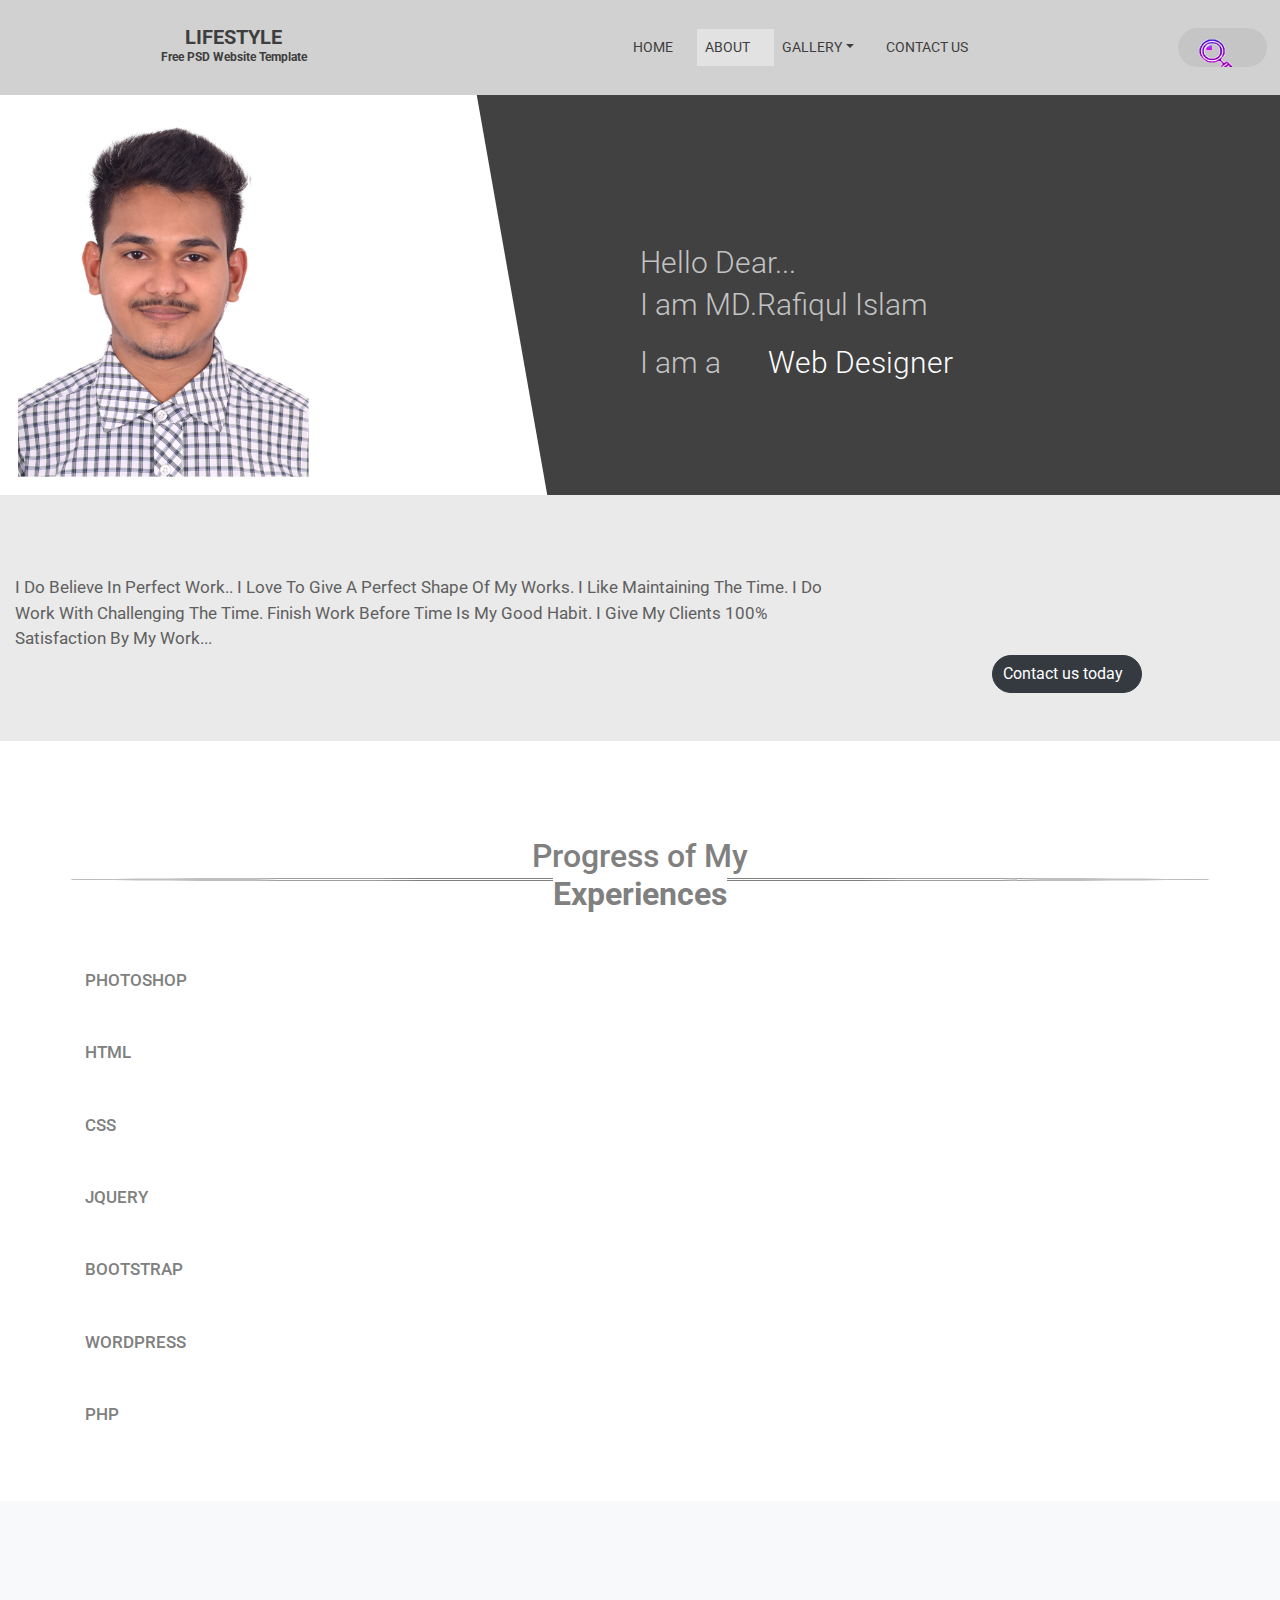
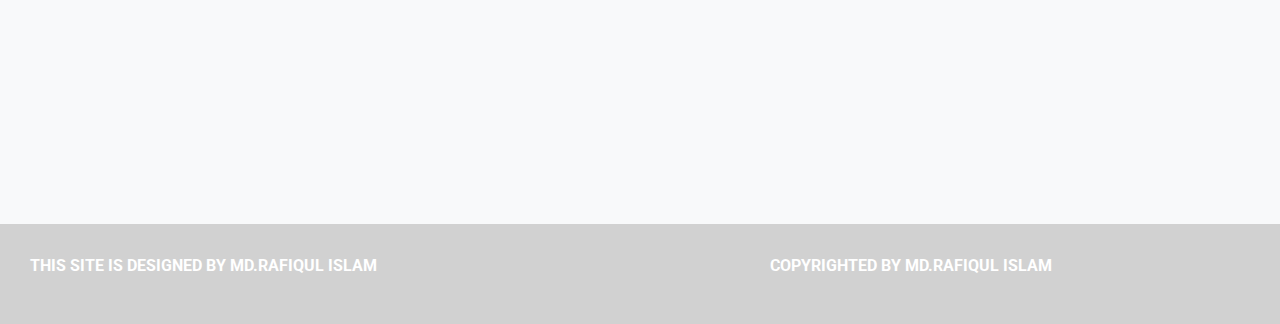
<file: about.html>
<!DOCTYPE html>
<html>

<head>
    <meta charset="utf-8" />
    <meta http-equiv="X-UA-Compatible" content="IE=edge">
    <title>LifeStyle</title>
    <meta name="viewport" content="width=device-width, initial-scale=1">
    <link href="https://fonts.googleapis.com/css?family=Roboto+Condensed:300,400,700|Roboto:300,400,700" rel="stylesheet">
    <link rel="stylesheet" href="https://use.fontawesome.com/releases/v5.6.3/css/all.css">
<link rel="stylesheet" href="css/bootstrap.min.css">
<link rel="stylesheet" href="css/bootstrap.css">
    <link rel="stylesheet" href="css/animate.css">
    <script src="js/jquery.js"></script>
    <link rel="stylesheet" type="text/css" media="screen" href="style.css" />
</head>
<body>
    <!-- Header START -->


    <div class="container-fluid bg">

        <div class="row">
            <div class="col-md-12 mouse">
<input class="float-right search_input" type="text">
                <i class="fas fa-search search_icon"></i>
            </div>
        </div>

    </div>
  
<div class="container-fluid bg sticky-top">

    <div class="row">
        <div class="col-md-12">
            <nav class="navbar navbar-expand-lg navbar-expand-md menu">

                <span class="open-slide">
                    <a href="#" onclick="openSlideMenu()">
                        <svg width="30" height="30">
                            <path d="M0,5 30,5" stroke="#fff" stroke-width="5" />
                            <path d="M0,14 30,14" stroke="#fff" stroke-width="5" />
                            <path d="M0,23 30,23" stroke="#fff" stroke-width="5" />
                        </svg>
                    </a>
                </span>
                <a href="#" class="navbar-brand logo">LIFESTYLE <br> <span class="sub-title">Free PSD Website
                        Template</span></a>
                <div class="collapse navbar-collapse nav" id="navbarNav">
                    <ul class="navbar-nav">

                        <li class="nav-item"><a href="index.html" class="nav-link">Home</a></li>
                        <li class="nav-item"><a href="about.html" class="nav-link active">About</a></li>
                        <li class="nav-item dropdown"><a href="gallery.html" class="nav-link dropdown-toggle">Gallery</a>
                            <ul class="dropdown-menu manu">
                                <li class="dropdown-item"><a href="#" class="nav-link">PHP</a></li>
                                <li class="dropdown-item"><a href="#" class="nav-link">HTML</a></li>
                                <li class="dropdown-item"><a href="#" class="nav-link">PSD</a></li>
                                <li class="dropdown-item"><a href="#" class="nav-link">GRAPHICS</a></li>
                            </ul>

                        </li>
                        <li class="nav-item"><a href="findus.html" class="nav-link">contact Us</a></li>
                    </ul>

                </div>
            </nav>
            <div id="side-menu" class="side-nav">
                <a href="#" class="btn-close" onclick="closeSlideMenu()">&times;</a>
                <ul>
                    <li>
                        <a href="index.html">Home</a>
                    </li>
                    <li>
                        <a href="about.html">About</a>
                    </li>
                    <li>
                        <a href="gallery.html">Gallery</a>
                    </li>
                    <li>
                        <a href="findus.html">contact us</a>
                    </li>
                </ul>
            </div>

        </div>
    </div>


</div>

    <!-- Header FINISHED-->
    
<!-------- cover image area  START ---------->

<section class="container_fluid">

    <div class="cover_img_area">
        <div class="l_img">
            <img src="images/Soft Copy2.jpg" class="img-fluid" alt="">
        </div>
        <div class="r_text">
            <p class="rt_text"> Hello Dear... <br> I am MD.Rafiqul Islam</p>
        <b class="sm_hide"> I am a 
                <span class="slide">
                
                        Web Designer <br>
                    
                    	Web Developer <br>
                    
                        Graphic Designer
                    
                </span>
            </b>
            <div class="hide">
                <p class="slide_p_st"><span class="slide_p">I am a</span> <br> <b> 
                    <span class="slide2">
                    
                            Web Designer <br>
                        
                        	Web Developer <br>
                        
                            Graphic Designer
                        
                    </span>
                </b> </p>
            </div>
            
        </div>
    </div>
    
</section>

<!-------- cover image area FINISHED ----------->



<div class="container-fluid pb-5 contact_bg">

    <div class="row pt-5 justify-content-between">
        <div class="col-md-8">
            <div class="contact wow slideInLeft" data-wow-duration="1s" data-wow-delay=".25s">
                <p class="contact_p">I do believe in perfect work.. I love to give a perfect shape of my works. I like maintaining the time. I do work with challenging the time. Finish work before time is my good habit. I give my clients 100% satisfaction by my work...</p>
            </div>
        </div>
        <div class="col-md-4 pt-5 text-center">
            <div class="contact wow fadeInDown" data-wow-duration=".5s" data-wow-delay=".5s">
                <button class="btn-dark btn contact_btn ">Contact us today</button>
            </div>
        </div>
    </div>


</div>

<!------------My Progreess Start------------ -->

<div class="container-fluid">
    <div class="my_progress container">
        <div class="row mt-5 pt-5">
            <div class="col-md-12 text-center progress_style"> <h2> <span>Progress of My <br> <b>Experiences</b></span> </h2></div>
        </div>
        <h4 class="mt-5">PHOTOSHOP</h4>
        <div class="progress mb-4 wow fadeInUp" data-wow-duration=".5s" data-wow-delay=".1s">
           
                <div class="progress-bar progress-bar-striped bg-danger progress-bar-animated" role="progressbar" style="width: 80%" aria-valuenow="100"
                    aria-valuemin="0" aria-valuemax="100">
                
                80%</div>
        </div>
        <h4>HTML</h4>
        <div class="progress mb-4 wow fadeInUp" data-wow-duration=".5s" data-wow-delay=".15s">
        <div class="progress-bar progress-bar-striped bg-success progress-bar-animated" role="progressbar" style="width: 95%" aria-valuenow="25"
            aria-valuemin="0" aria-valuemax="100">95%</div>
        </div>
        <h4>CSS</h4>
        <div class="progress mb-4 wow fadeInUp" data-wow-duration=".5s" data-wow-delay=".2s">
            <div class="progress-bar progress-bar-striped bg-info progress-bar-animated" role="progressbar" style="width: 80%" aria-valuenow="50"
                aria-valuemin="0" aria-valuemax="100">80%</div>
        </div>
        <h4>JQUERY</h4>
        <div class="progress mb-4 wow fadeInUp" data-wow-duration=".5s" data-wow-delay=".25s">
            <div class="progress-bar progress-bar-striped progress-bar-animated" role="progressbar" style="width: 50%" aria-valuenow="10" aria-valuemin="0"
            aria-valuemax="100">50%</div>
        </div>
        <h4>BOOTSTRAP</h4>
    <div class="progress mb-4 wow fadeInUp" data-wow-duration=".5s" data-wow-delay=".3s">
        <div class="progress-bar progress-bar-striped progress-bar-animated bg-orange" role="progressbar" style="width: 60%"
            aria-valuenow="75" aria-valuemin="0" aria-valuemax="100">70%</div>
    </div>
    <h4>WORDPRESS</h4>
    <div class="progress mb-4 wow fadeInUp" data-wow-duration=".5s" data-wow-delay=".35s">
        <div class="progress-bar progress-bar-striped progress-bar-animated bg-pink" role="progressbar" style="width: 40%"
            aria-valuenow="75" aria-valuemin="0" aria-valuemax="100">40%</div>
    </div>
    <h4>PHP</h4>
        <div class="progress mb-5 wow fadeInUp" data-wow-duration=".5s" data-wow-delay=".4s">
    <div class="progress-bar progress-bar-striped bg-warning progress-bar-animated" role="progressbar" style="width: 25%" aria-valuenow="75"
        aria-valuemin="0" aria-valuemax="100">30%</div>
        </div>
    
      
        </div>
</div>

<!--------------------- /.my_progress Finished ------------------- -->

        <!-- Contact Detail START -->
        
        
        <div class="container-fluid bg-light mt-5 pt-5 pb-5">
        
            <div class="row">
                <div class="col-md-3 contuct_details wow fadeInUp" data-wow-duration="1s" data-wow-delay=".1s">
                    <h4>Contac Us</h4>
                    <p>
                        Company Name <br>
                        Street Name & Number <br>
                        Town <br>
                        Postcode/Zip <br><br>
                        Tel: xxxxx xxxxxxxxxx<br>
                        Fax: xxxxx xxxxxxxxxx<br>
                        Email: contact@mydomain.com<br>
                    </p>
                </div>
        
        
                <div class="col-md-3 contuct_links wow fadeInUp" data-wow-duration="1s" data-wow-delay=".25s">
                    <h4>
                        Quick links
                    </h4>
                    <ul>
                        <li><a href=""></a>LInks text Here</li>
                        <li><a href=""></a>LInks text Here</li>
                        <li><a href=""></a>LInks text Here</li>
                        <li><a href=""></a>LInks text Here</li>
                    </ul>
        
                </div>
        
        
                <div class="col-md-3 contuct_details wow fadeInUp" data-wow-duration="1s" data-wow-delay=".45s">
                    <h4>From the Blog</h4>
                    <p>
                        <b class="blog_title">Blog Post Title</b> <br>
                        Street Name & Number
                        Town
                        Some tags or text goes here.Some tags or text goes here.Some tags or text goes here.
                    </p>
                    <a href="" class="float-right">Read More ></a>
                </div>
        
        
                <div class="col-md-3 contuct_mail wow fadeInUp" data-wow-duration="1s" data-wow-delay=".65s">
                    <h4 class="mb-2">Grab Our Newsletter</h4>
                    <input type="text" name="" class="input-text" value="Name" required="">
                    <input type="email" name="" class="input-email" value="Email" required="">
                    <input type="submit" class="btn btn-dark submit_button" name="" value="Submit">
        
                </div>
            </div>
        
        </div>
        <!-- Contact Detail FINISHED-->



<!-- Contact Details START -->
<footer class="footer container-fluid">

    <div class="row">
        <div class="col-md-6 pl_text">
            <p>This site is designed by MD.Rafiqul Islam</p>
        </div>
        <div class="col-md-6 p_text">
            <p>Copyrighted By MD.Rafiqul Islam <img src="images/images.png" class="scroll_img" alt=""></p>
        </div>
    </div>
</footer>

<script src="js/bootstrap.min.js"></script>
<script src="js/bootstrap.js"></script>

<script src="js/wow.js"></script>

<script src="js/wow.min.js"></script>
<script>
    new WOW().init();
</script>
<script>
    $(document).ready(function () {
        $(".dropdown").hover(function () {
            $(".manu").css({ "display": "block" });
        })
    })


    
</script>
<script src="custom.js"></script>
<!-- Contact Details FINISHED-->
</body>
</html>
</file>
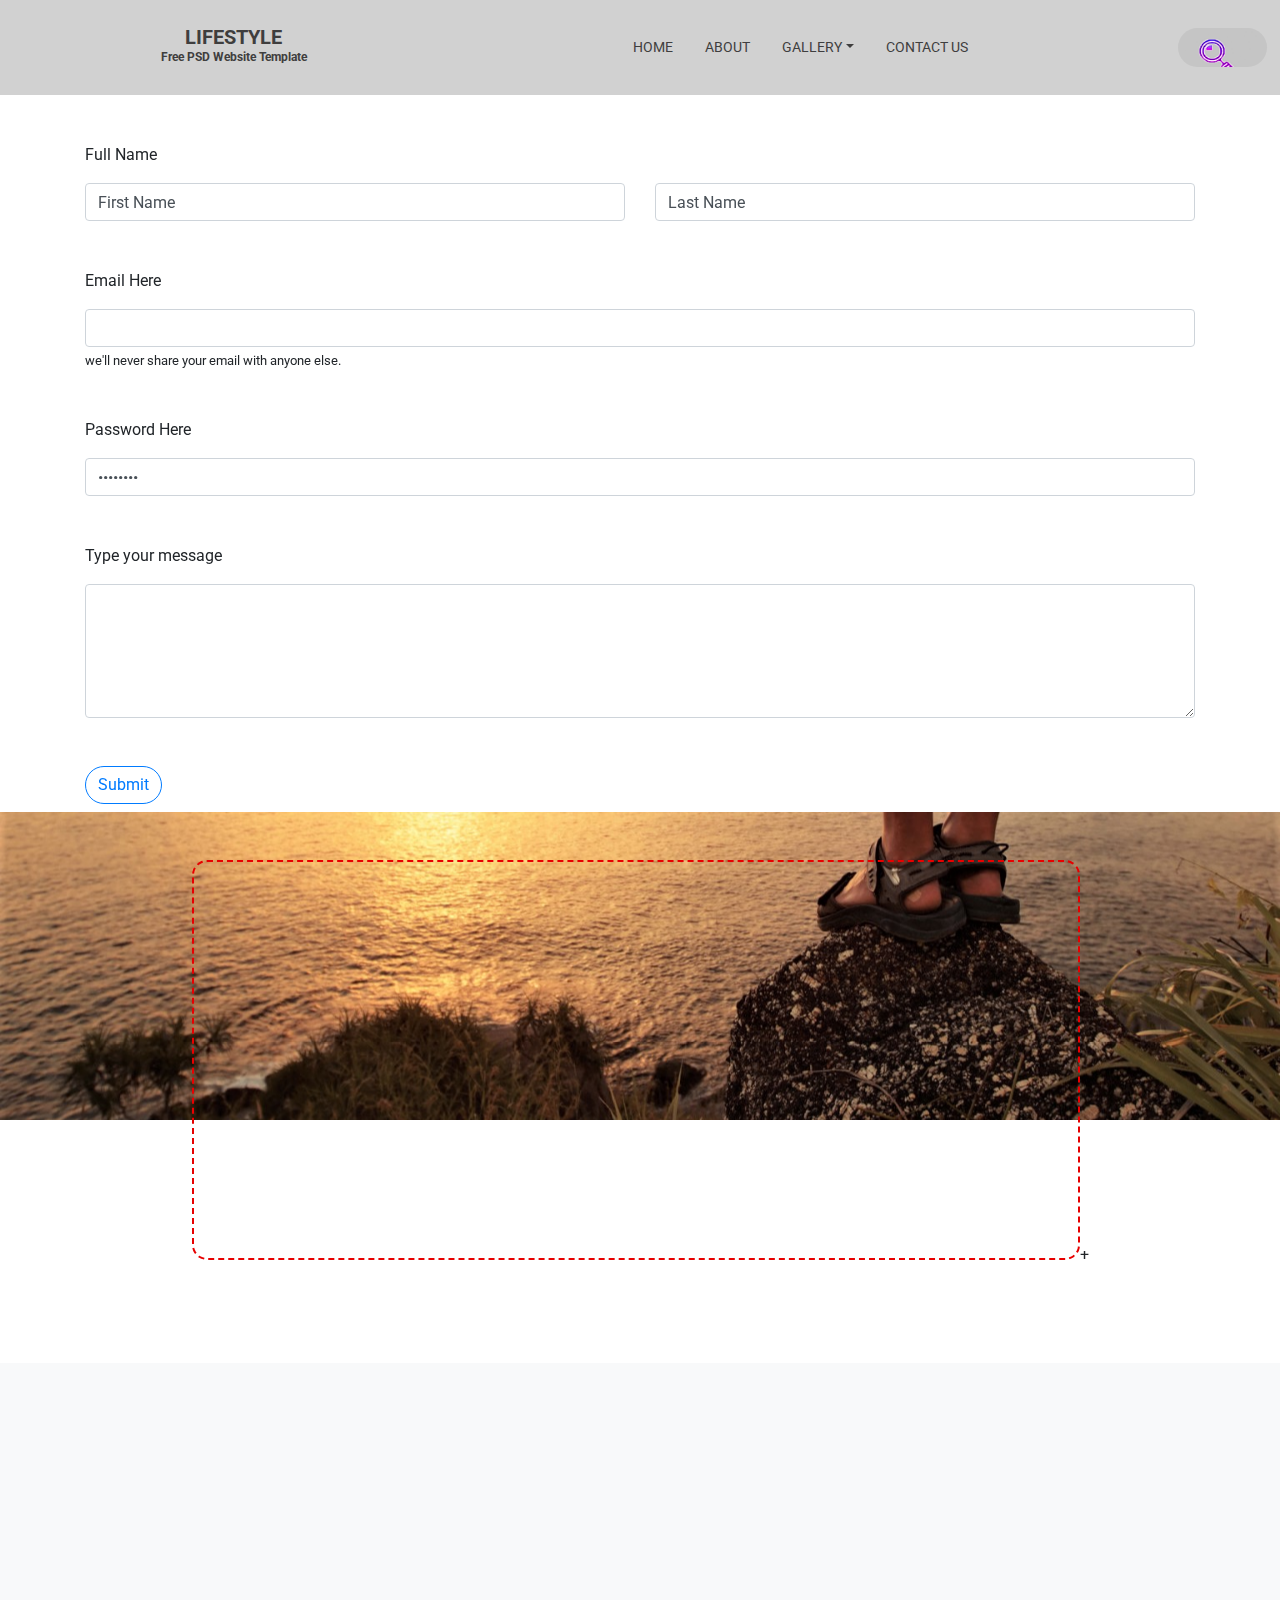
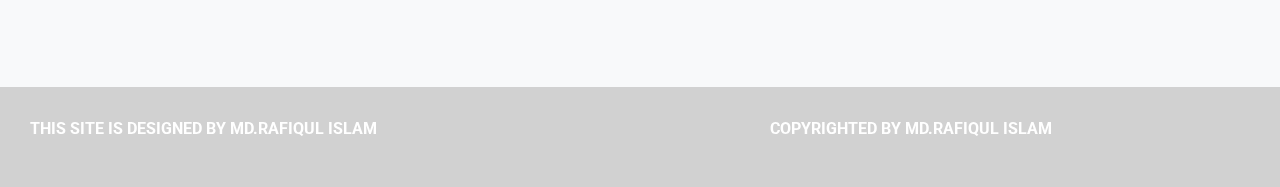
<file: findus.html>
<!DOCTYPE html>
<html>

<head>
    <meta charset="utf-8" />
    <meta http-equiv="X-UA-Compatible" content="IE=edge">
    <title>LifeStyle</title>
    <meta name="viewport" content="width=device-width, initial-scale=1">

    <link rel="stylesheet" href="css/bootstrap.min.css">
    <link rel="stylesheet" href="css/bootstrap.css">
    <link href="https://fonts.googleapis.com/css?family=Roboto+Condensed:300,400,700|Roboto:300,400,700" rel="stylesheet">
    <link rel="stylesheet" href="https://use.fontawesome.com/releases/v5.6.3/css/all.css">
    <link rel="stylesheet" href="css/animate.css">
    <script src="js/jquery.js"></script>
    <script src="https://ajax.googleapis.com/ajax/libs/jquery/3.2.1/jquery.min.js"></script>
    <script src="js/parallax.js"></script>
    <link rel="stylesheet" type="text/css" media="screen" href="style.css" />

</head>

<body>
    <!-- Header Area Start -->

    <div class="container-fluid bg">

        <div class="row">
            <div class="col-md-12 mouse">

                <input class="float-right search_input" type="text">
                <i class="fas fa-search search_icon"></i>
            </div>
        </div>

    </div>
    <div class="container-fluid bg sticky-top">

        <div class="row">
            <div class="col-md-12">
                <nav class="navbar navbar-expand-lg navbar-expand-md menu">

                    <span class="open-slide">
                        <a href="#" onclick="openSlideMenu()">
                            <svg width="30" height="30">
                                <path d="M0,5 30,5" stroke="#fff" stroke-width="5" />
                                <path d="M0,14 30,14" stroke="#fff" stroke-width="5" />
                                <path d="M0,23 30,23" stroke="#fff" stroke-width="5" />
                            </svg>
                        </a>
                    </span>
                    <a href="#" class="navbar-brand logo">LIFESTYLE <br> <span class="sub-title">Free PSD Website
                            Template</span></a>
                    <div class="collapse navbar-collapse nav" id="navbarNav">
                        <ul class="navbar-nav">
                            <li class="nav-item"><a href="index.html" class="nav-link">Home</a></li>
                            <li class="nav-item"><a href="about.html" class="nav-link">About</a></li>
                            <li class="nav-item dropdown"><a href="gallery.html" class="nav-link hover dropdown-toggle" >Gallery</a>
                                <ul class="dropdown-menu manu">
                                    <li class="dropdown-item"><a href="#">PHP</a></li>
                                    <li class="dropdown-item"><a href="#">HTML</a></li>
                                    <li class="dropdown-item"><a href="#">PSD</a></li>
                                    <li class="dropdown-item"><a href="">GRAPHICS</a></li>

                                </ul>
                            </li>
                            <li class="nav-item"><a href="findus.html" class="nav-link findus">contact Us</a></li>
                        </ul>

                    </div>
                </nav>
            <div id="side-menu" class="side-nav">
                <a href="#" class="btn-close" onclick="closeSlideMenu()">&times;</a>
                <ul>
                    <li>
                        <a href="index.html">Home</a>
                    </li>
                    <li>
                        <a href="about.html">About</a>
                    </li>
                    <li>
                        <a href="gallery.html">Gallery</a>
                    </li>
                    <li>
                        <a href="findus.html">contact us</a>
                    </li>
                </ul>
            </div>
            </div>
        </div>


    </div>







    <div class="container">
        <form class=" mt-5">
            <label for="inputName1">Full Name</label>
           <div class="row mt-2 mb-5">
           
               <div class="col">
            
                   <input type="text" class="form-control" value="First Name" required="" id="inputName1"> 
               </div>
               <div class="col">
                   <input type="text" class="form-control" value="Last Name" required="" id="inputName1"> 
               </div>
           </div>
           <div class="form-group mb-5">
               <label for="inputEmail1">Email Here</label>
               <input type="email" required="" class="form-control mt-2" id="inputEmail1">
               <small class="form-text">
                   we'll never share your email with anyone else.
               </small>

    
           </div>
           <div class="form-group mb-5">
             <label for="inputPassword1">Password Here</label>
            <input type="password" class="form-control mt-2" required="" value="Password">
           </div>
           <div class="form-group mb-5">
               <label for="inputTextarea">Type your message</label>
                <textarea name="" id="textarea" class=" textarea form-control mt-2" rows="5"></textarea>
           </div>
           
           <button class="submit-btn btn btn-outline-primary" type="submit">Submit</button>

        </form>
    </div>
    




 <div class="container-fluid pt-5 pb-5 bg_style parallax-window mt-2" data-parallax="scroll" data-image-src="images/1-2.jpg"  data-z-index="-1">
    <div class=" container">
        <div class="row text-center">
            <div class="col-md-12">
            	<iframe
            	    src="https://www.google.com/maps/embed?pb=!1m23!1m12!1m3!1d8682.701566746826!2d90.41106139529641!3d23.796317809502973!2m3!1f0!2f0!3f0!3m2!1i1024!2i768!4f13.1!4m8!3e6!4m0!4m5!1s0x3755c7a70feeec17%3A0x433e9b0fc91d0255!2sGulshan+2%2C+Dhaka+1212!3m2!1d23.794896299999998!2d90.4141381!5e0!3m2!1sen!2sbd!4v1549727338538"
            	    width="80%" height="400" frameborder="0" allowfullscreen class="google_map"></iframe>+          
            </div>
        </div>
    </div>
</div> 




    <!-- Contact Detail START -->
    
    
    <div class="container-fluid bg-light mt-5 pt-5 pb-5">
    
        <div class="row">
            <div class="col-md-3 contuct_details wow slideInLeft" data-wow-duration="1s" data-wow-delay=".25s">
                <h4>Contac Us</h4>
                <p>
                    Company Name <br>
                    Street Name & Number <br>
                    Town <br>
                    Postcode/Zip <br><br>
                    Tel: xxxxx xxxxxxxxxx<br>
                    Fax: xxxxx xxxxxxxxxx<br>
                    Email: contact@mydomain.com<br>
                </p>
            </div>
    
    
            <div class="col-md-3 contuct_links wow slideInLeft" data-wow-duration="1s" data-wow-delay=".5s">
                <h4>
                    Quick links
                </h4>
                <ul>
                    <li><a href=""></a>LInks text Here</li>
                    <li><a href=""></a>LInks text Here</li>
                    <li><a href=""></a>LInks text Here</li>
                    <li><a href=""></a>LInks text Here</li>
                </ul>
    
            </div>
    
    
            <div class="col-md-3 contuct_details wow slideInLeft" data-wow-duration="1s" data-wow-delay=".75s">
                <h4>From the Blog</h4>
                <p>
                    <b class="blog_title">Blog Post Title</b> <br>
                    Street Name & Number
                    Town
                    Some tags or text goes here.Some tags or text goes here.Some tags or text goes here.
                </p>
                <a href="" class="float-right">Read More ></a>
            </div>
    
    
            <div class="col-md-3 contuct_mail wow slideInLeft" data-wow-duration="1s" data-wow-delay="1s">
                <h4 class="mb-2">Grab Our Newsletter</h4>
                <input type="text" name="" class="input-text" value="Name" required="">
                <input type="email" name="" class="input-email" value="Email" required="">
                <input type="submit" class="btn btn-dark submit_button" name="" value="Submit">
    
            </div>
        </div>
    
    </div>
    <!-- Contact Detail FINISHED-->




    <!-- Contact footer START -->
    <footer class="footer container-fluid">
    
        <div class="row">
            <div class="col-md-6 pl_text">
                <p>This site is designed by MD.Rafiqul Islam</p>
            </div>
            <div class="col-md-6 p_text">
                <p>Copyrighted By MD.Rafiqul Islam <img src="images/images.png" class="scroll_img" alt=""></p>
            </div>
        </div>
    </footer>
    
    <!-- Contact footer FINISHED-->
    
    </section>
    
    <script src="js/wow.js"></script>
    
    <script src="js/wow.min.js"></script>
    <script src="custom.js"></script>
    <script>
        new WOW().init();
    </script>
    <script>
   
      
         $(document).ready(function(){
            $(".hover").hover(function(){
                $(".manu").css({ "display": "block",
                
                
                });
            });
        });
   
      
    
    </script>
    <script src="js/bootstrap.min.js"></script>
    <script src="js/bootstrap.js"></script>
    <script src="js/anime.min.js"></script>
    </body>
    
    </html>
</file>
<file: style.css>
body{
 width: 100%;
 height: 100%;   
 font-family: 'Roboto', sans-serif; 
 transition: 1s all ease;
 -webkit-transition: 1s all ease;
}
.bg {
	background:#d1d1d1;
	font-family: 'Roboto', sans-serif;
}
.navbar-expand-lg .navbar-collapse {

	-ms-flex-preferred-size: auto;
	flex-basis: auto;
	margin-left: 5%;
	text-transform: uppercase;
}


.img{
	
	

	 width: 100%;
    height: 550px;
	margin-right: auto;
	margin-left: auto;
	padding: 0;
}
.search_input {
	color: #ffffff;
	border-radius: 20px;
	border: none;
	padding: 8px 18px;
	width: 7%;
	transition: width 1s ease;
	font-size: 15px;
	font-family: 'Roboto', sans-serif;
	margin-top: 10px;
	position: fixed;
	top: 2%;
	right: 1%;
	float: right;
	z-index: 99999999;
	background: url(images/search.jpg) no-repeat;
	background-size: cover;
	
	
}
.search_input2 {
	width: 25%;
	background: #c5c5c5;
}
.search_input3 {
	width: 6%;
background: url(images/search.jpg) no-repeat;
	background-size: cover;
	
}


.search_icon {
	position: fixed;
	font-size: 20px;
	top: 5%;
	right: 2%;
	float: right;
	z-index: 99999999;
	color:  #f1871c;
	display: none;
}

.menu a {
	color: rgb(63, 62, 62);
	font-size: 14px;
	width: 35%;
}
.dropdown-item:hover, .dropdown-item:focus {
    /* color: #f11818; */
    text-decoration: none;
    background-color: #e7e9ea;
}
.dropdown-menu {
	padding: 0;
}
a.logo {
	font-size: 20px;
	font-family: 'roboto', sans-serif;
	font-weight: bold;
	line-height: 85%;
}
a.logo span {
	font-size: 12px;
	text-transform: capitalize;
}
.navbar-nav {
	padding-left: 94px;

}

.contact_bg {	
	background: #eaeaea;
	text-transform: capitalize;
	font-family: roboto,sans-serif;
	font-size: 17px;
}
.media_style img {
	width: 150px;
	height: 150px;
	margin-right: 10px;
	margin-left: 20px;
}
.media_h{
	font-size: 20px;
	color: #3e3e41;
	text-transform: uppercase;
}
.card_text{
	font-size: 13px;
	color: #989898;
	margin-right: 20px;

}
.profile_style{
position: absolute;
top: 25%;
left: 10%;
}
.profile_style img {
	width: 300px;
	height: 300px;
	margin-right: 10px;
	box-shadow: 10px 10px 10px #fff,-10px 10px 10px #fff,10px -10px 10px #fff,-10px -10px 10px #fff;
}
.profile_style .card_text {
	font-size: 18px;
	
	color: #fff;
	width: 330px;
	margin-left: 48%;
}
.profile_style .media_h {
	font-size: 34px;
	color: #fafaff;
	text-transform: capitalize;
	font-weight: bold;
	font-family: 'roboto',sans-serif;
	margin-left: 49%;
	text-transform: full-width;
	margin-top: 33px;
}
.btn{
	border-radius: 1.25rem;
}
.btn-dark:hover {
	color: #fff;
	background-color: #aeaeae;
	border: 2px solid #fff;
}
.card {
	word-wrap: break-word;
	font-size: 13px;
	text-align: center;
	color: #979797;
}
.card-title {
	margin-bottom: 0.2rem;
	font-size: 17px;
	color: #1f212c;
}
.card img {
    width: 100%;
    height: 200px;
}
.contuct_details h4{
	color: #5e5b5b;
	font-size: 18px;
	margin-top: 30px;
	margin-bottom: 10px;
	
}
.card img{
	position: relative;
	overflow: hidden;
}

  .card{
	  overflow: hidden;
	  transition: .5s all;
	transition-delay: .5s;
    margin: 15px 20px;
  }         
.card .fig{
	position: absolute;
	width: 100%;
	height: 211px;
	background:rgba(0,0, 0, .5);
	top: -999px;
	left: 0;
		transition: .5s;

}
.card .fig button{
	position: absolute;
	left: 50%;
	top: 50%;
	transform: translate(-50%,-50%);

}
.card:hover>.fig{
	top:0px;
	transition: .5 ease-in;

}
.card:hover>img{
	transform: scale3d(1.1,1.1,1.1);
	transition: .5s;
}
.contuct_links h4, .contuct_mail h4, .contuct_links h4{
	color: #5e5b5b;
	font-size: 18px;
	margin-top: 30px;
	margin-bottom: 10px;
	
}

.contuct_details p{
	color: #868282;
	font-size: 13px;
	margin-bottom: 10px;
	
}
.contuct_details a{
	color: #868282;
	font-size: 13px;
	margin-bottom: 10px;
	text-decoration: none;
}
.contuct_links li{
	font-size: 14px;
	margin-bottom: 10px;
	list-style: none;
	border-bottom: 1px solid rgb(150, 148, 148);
}
.contuct_links li a{
	
	text-decoration: none;
	color: #3e3e41;
}
ol, ul, dl {
	margin-top: 0;
	margin-bottom: 1rem;
	padding-left: 0;
}
.contuct_mail input {
	border: 1px solid #c6c5c5;
	margin-bottom: 10px;
	background: #fff;
	color: gray;
	font-size: 14px;
	border-radius: 5px;
	padding: 4px 16px;
}
.contuct_mail .input-text{
	margin-top: 10px;
}
.contuct_mail .input-email{
	margin-bottom: 10px;
}
.contuct_mail button {
	padding: 5px 20px;
	font-family: 'Roboto',sans-serif;
}
.line_title h3 {
	position: relative;
	z-index: 1;
	font-size: 25px;
	line-height: 1em;
	color: grey;
}
.line_title h3::after{
 border-radius: 30%;
border: 1px solid grey;
height: 3px;
  content: "";
  margin: 0 auto;
  /* this centers the line to the full width specified */
  position: absolute;
  /* positioning must be absolute here, and relative positioning must be applied to the parent */
  top: 48%;
  left: 0;
  right: 0;
  bottom: 0;
  width: 95%;
  z-index: -1;
}
/*.line_title h3::before{
border-radius: 30%;
border: 1px solid rgb(185, 185, 185);
height: 4px;
  content: "";
  margin: 0 auto;
  /* this centers the line to the full width specified 
  position: absolute;
  /* positioning must be absolute here, and relative positioning must be applied to the parent 
  top: 48%;
  left: 0;
  right: 0;
  bottom: 0;
  width: 95%;
  z-index: -1;
 
}*/
.line_title h3 span{
	background: #fff;
}

.contuct_mail input:focus{
	border: 2px solid #7de4f7;
}
input.search_input:focus{
	border: 2px solid #ffffff;
}
.img{
	position: relative;
}
.contact_btn {
	padding-left: 5px;
	width: 150px;
}
.open-slide {
	padding-right: 20px;
}
.navbar {
    padding: 1.5rem 0;
    text-align: center;
}

.side-nav{
  height:100%;
  width:0;
  position:fixed;
  z-index:1;
  top:0;
  left:0;
  background-color:#111;
  opacity:0.9;
  overflow-x:hidden;
  padding-top:60px;
  transition:0.5s;
}

.side-nav a{
  padding:10px 10px 10px 30px;
  text-decoration:none;
  font: size 1rem;
  color:rgb(185, 179, 179);
  display:block;
  transition:0.3s;
}

.side-nav a:hover{
  color:#fff;
}

.side-nav .btn-close{
  position:absolute;
  top:0;
  right:22px;
  font-size:36px;
  margin-left:50px;
}
.side-menu{
	width: 250px;
	height: 100%;
}
.footer{
	background: #d1d1d1;
	padding: 30px;
}
.p_text{padding-left: 130px;
	position: relative;
	font-size: 16px;

text-transform: uppercase;

color: #fff;

font-weight: bold;

}
.p_text img{
border: 3px solid #868282;
}
.pl_text{
	font-size: 16px;

text-transform: uppercase;

color: #fff;

font-weight: bold;
}
.scroll_img{
	position: absolute;
	bottom: 10px;
	left: 94%;
	width: 50px;
	height: 50px;
	position: fixed;
	opacity: .5;
	display:none;
}
.scroll_img:hover{

	opacity: 1;
}
.slide_p{
	font-size: 160%;
}
.hide{
	display: none;
}
.sm_hide{
	display: block;
}

#main{
  transition:margin-left 0.5s;
  overflow:hidden;
  width:100%;
}

@media (min-width:320px) and (max-width:767px){

 .navbar-nav {
	padding-left: 130px;
	display: none;}
	.img .profile_style{
	display: none;
  }
  .img .media{
	  display: none;
  }
.pl_text {
	text-align: center;
}
.p_text {
	padding-left: 0;
	text-align: center;
}
.slide_p_st{
    font-size: 16px;
    line-height: 1.4;
}
.slide_p_st b{
 	line-height: 1.2;
	font-weight: 300;
    font-size: 220%;
    overflow: hidden;
    
    position: absolute;
   
    height: 24px;
    width: 50%;
}
.slide_p {
	font-size: 160%;
}

.rt_text {
	margin-top: 56% !important;
	line-height: 1.2 !important;
	font-weight: 300;
	font-size: 22px !important;
	margin-bottom: 0;
}
.slide2 {
	left: 0%;
	font-size: 22px;
	position: absolute;
    top:0;
	width: 100%;
    height: 30px;
    animation: animate2 4s linear infinite;
    animation-delay: .25s;
    color: #fff;
}
.hide{
	display: block;
}
.sm_hide{
	display: none;
}
.scroll_img {
	/* position: absolute; */
	left: 90%;


}

@keyframes animate2{
 0%{
        margin-top:5px;
    }
    10%{
        margin-top:0px;
   
    }
    25%{
            margin-top:0px;
    }
    40%{ margin-top:-25px;  }
    60%{ margin-top:-25px;  }

    70%{
         margin-top:-55px;
    }
    90%{margin-top:-55px;}
    100%{margin-top:-70px;}
}
.menu a {
    width: 175px;
}


}
@media(min-width:768px){
  .open-slide{display:none}
   
	
  
}

/* .navbar-nav .manu{
	display: none;
} */



/* -----------------------------ABOUT CSS ------------------------*/


.navbar-nav .active{
background: rgb(226, 226, 226);
}

.cover_img_area{
     width: 100%;
     height: 400px;
     display: flex;
}
.l_img{
    width: 50%;
    height: 100%;
    position: relative;

}

.l_img::after {
	content: '';
	position: absolute;
	top: 0px;
	left: 80%;
	width: 42%;
	height: 100%;
 background: #414141;
	transform: skewX(10deg);
}
.l_img img {
	width: 100%;
	height: 100%;
	inline-size: initial;
}
.r_text {
	width: 50%;
	height: 100%;
    z-index: 1;
  background: #414141;

color: #c3c3c3;
}
.sm_hide{
	line-height: 1.4;
	font-weight: 300;
    font-size: 30px;
    overflow: hidden;
    
    position: absolute;
    float: left;
    height: 41px;
    width: 50%;

}

.rt_text{
    margin-top: 23%;

	line-height: 1.4;
	font-weight: 300;
    font-size: 30px;
}
.slide{
    
    position: absolute;
    top:0;
	left:20%;
	width: 70%;
    height: 30px;
    animation: animate 5s linear infinite;
    animation-delay: 1s;
    color: #fff;

    
}

@keyframes animate{
    0%{
        margin-top:20px;
    }
    10%{
        margin-top:0px;
   
    }
    25%{
            margin-top:0px;
    }
    40%{ margin-top:-42px;  }
    60%{ margin-top:-42px;  }

    70%{
         margin-top:-86px;
    }
    90%{margin-top:-86px;}
    100%{margin-top:-120px;}
}
.progress {
    height: 1.25rem;
font-size: 1.05rem;
}
.progress_style{
    font-size: 18px;
    color: grey;

}
.progress_style span{
    background: #fff;


 

}
.progress_style h2::after{
    content: '';
    position: absolute;
    top: 48%;
    left: 0;
    width: 100%;
    border-radius: 50%;
    border: 1px solid grey;
    height: 3px;
       z-index: -1;
}
.contact_bg .pt-5 {
	padding-top: 5rem !important;
}
.bg-pink{
    background-color:rgb(236, 159, 172);
}
.bg-orange{
    background-color:yellowgreen;
}
.my_progress h4 {
	font-size: 17px;
	color: #808080;
}
.contact_p {
	color: #606060;
	text-transform: full-size-kana;
}




.count-particles{
  border-radius: 0 0 3px 3px;
}
#particles-js{
 /*background: linear-gradient(45deg,#FD9F0A,#E68322,red);*/
	background: transparent;



}

/*-------------------- FindUs CSS --------------------*/

.dropdown-menu{
transition: .2s ease-in;
opacity: 0;
	transform: scaleY(0);
	transform-origin: top;
	visibility: hidden;
}
.navbar .dropdown:hover>.dropdown-menu {
	visibility: visible;
	opacity: 1;
	transform: scaleY(1);
}
.navbar-nav li:hover>a{
	text-decoration: none;
	color:red;
	
	
}
.navbar-nav li:hover {
	text-decoration: none;

	background: #ececec;
}
/*------------------------Gallery CSS ----------------*/
.side_manu{
	display: none;
}
.side_manu_1{
	display: none;
}
.navbar-nav .nav-link {
    width: 100%;
}
@media (min-width: 992px){
.navbar-expand-lg .navbar-nav .nav-link {
    padding-right: 1.5rem;
    padding-left: 0.5rem;
}
}
.google_map {
	border: 2px #e70000 dashed;
	border-radius: 15px;
	text-align: center;

}
/* .bg_style{
	background: url(images/1-1.jpg) no-repeat center;
	background-size: cover;
	background-attachment: fixed;
	
} */
.parallax-window {
    min-height: 400px;
    background: transparent;
}
</file>
